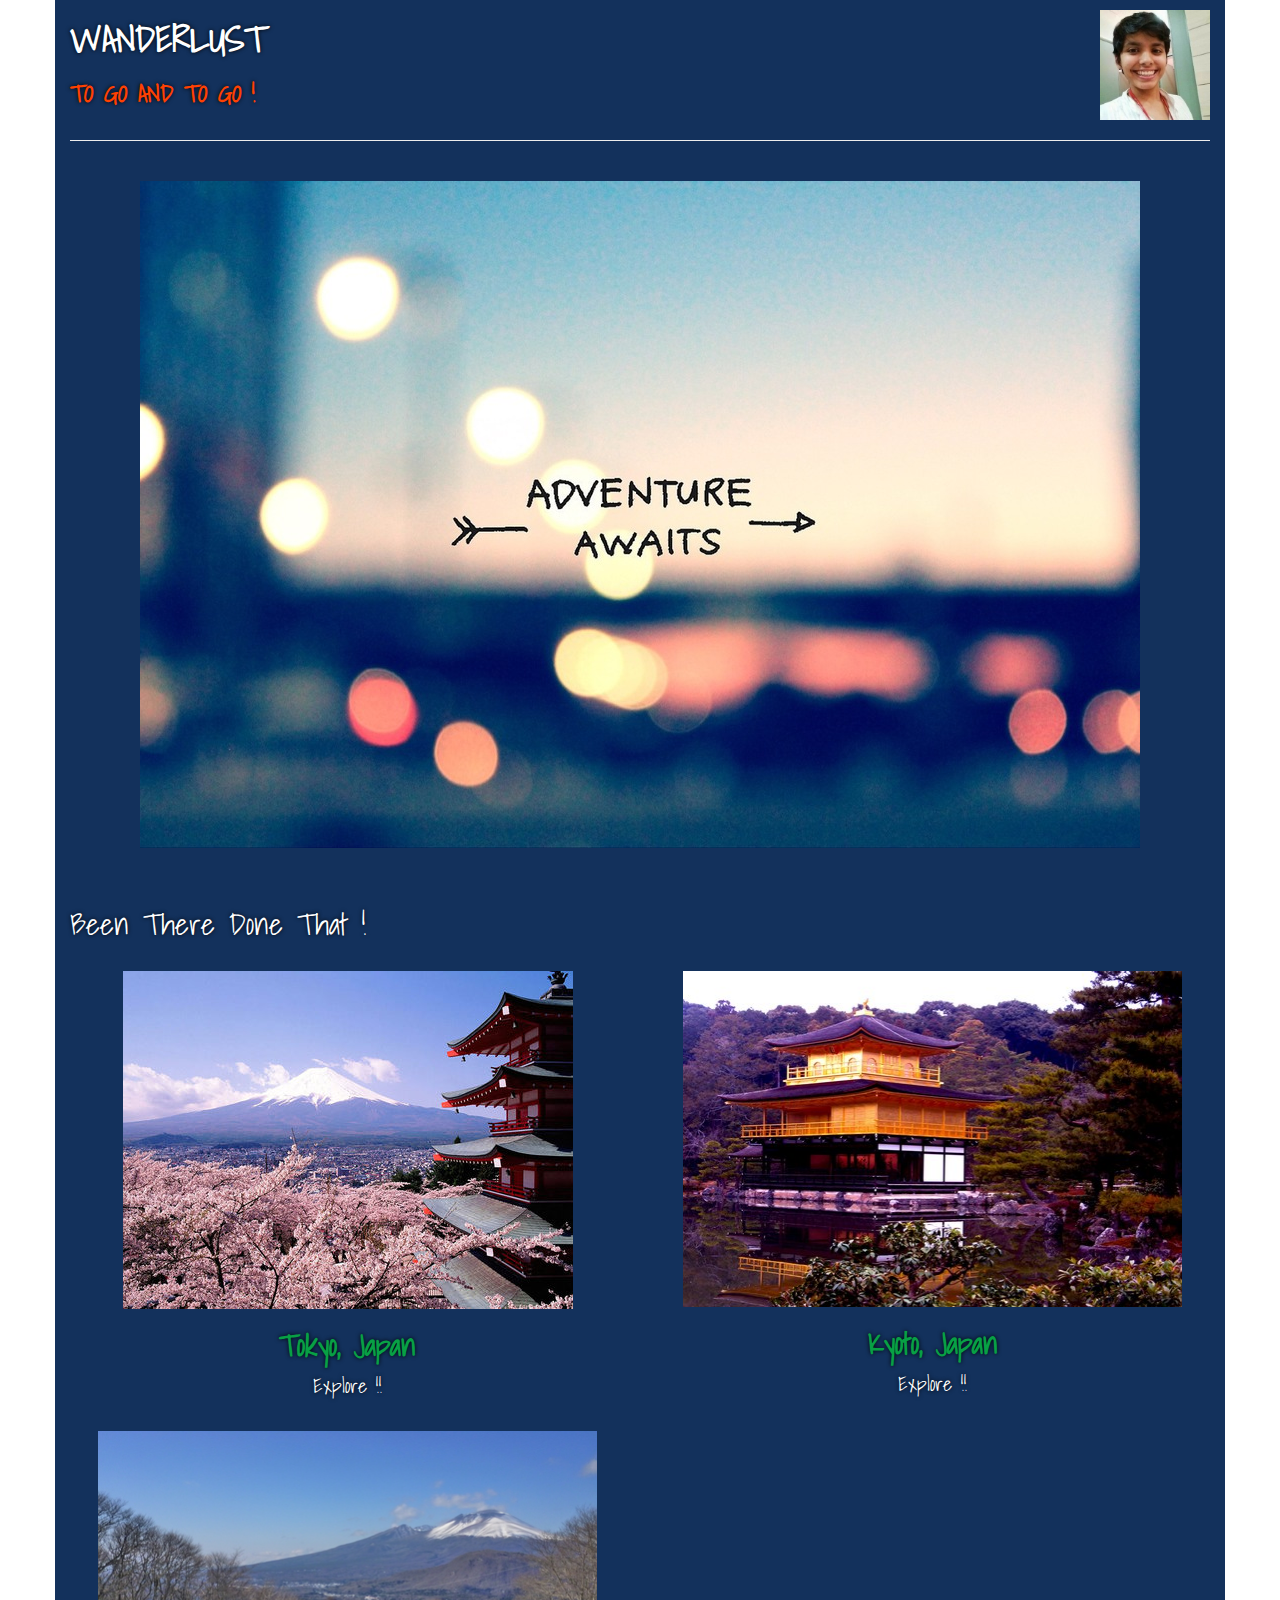
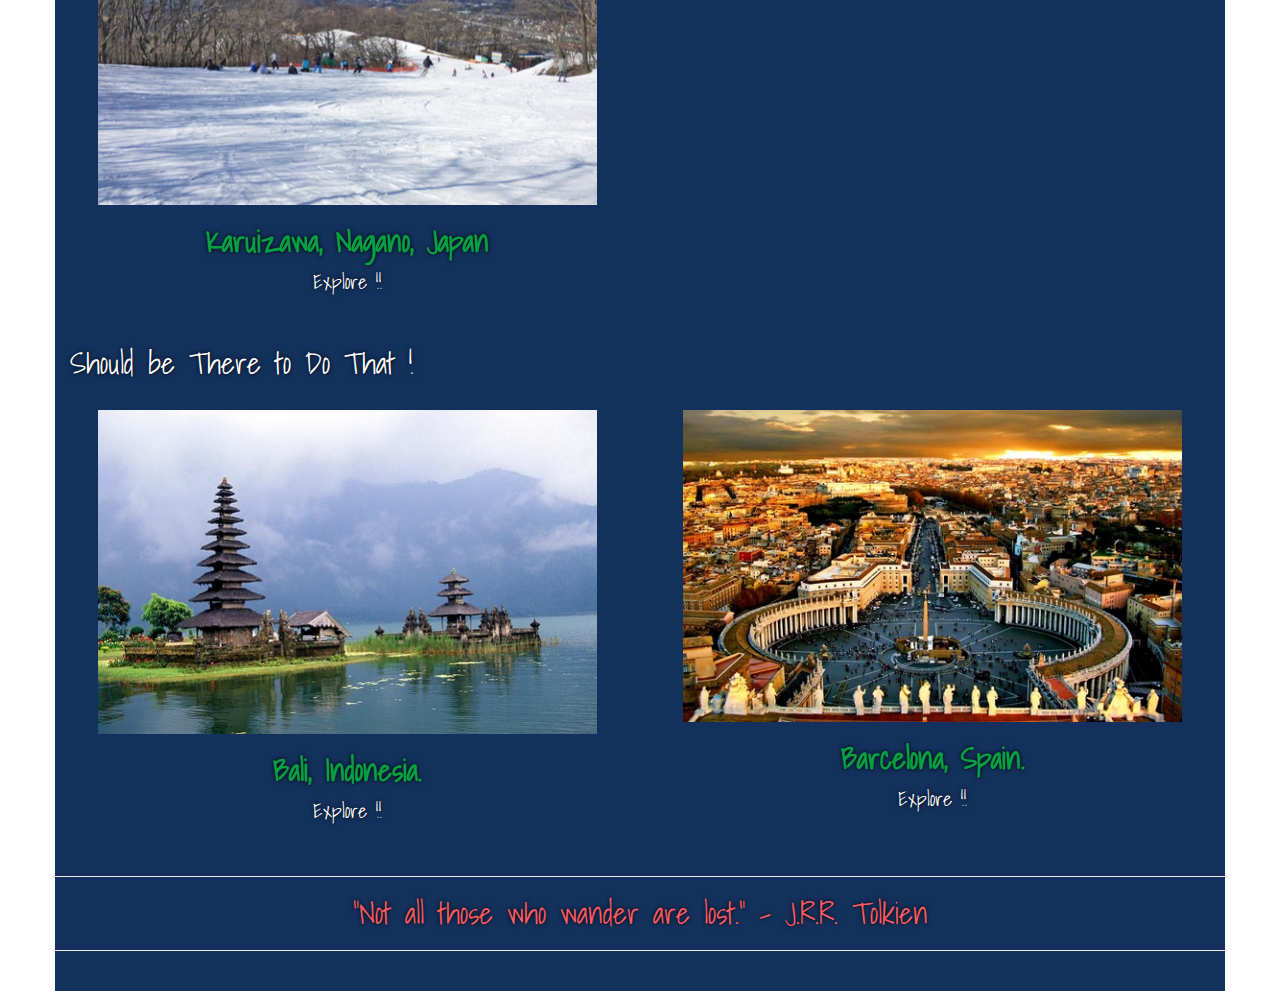
<file: index.html>
<!DOCTYPE html>
<html>
    <head>
        <title>D | Places</title>
        <meta charset="utf-8">
        <meta name="viewport" content="width=device-width initial-scale=1.0 maximum-scale=1.0 user-scalable=yes" />
        <link rel="stylesheet" href="css/bootstrap.min.css">
        <link rel="stylesheet" href="css/style.css">
        <link rel="stylesheet" href="css/responsive.css">
        <link href='http://fonts.googleapis.com/css?family=Shadows+Into+Light' rel='stylesheet' type='text/css'>
        <script src="http://ajax.googleapis.com/ajax/libs/jquery/1.10.2/jquery.min.js"></script>
        <script type="text/javascript" src="js/bootstrap.min.js"></script>
    </head>
    <body>
        <div class="container">
            <div class="row header">
                <div class="col-md-6 text-uppercase text-left hdr-text hdr-section" >
                    <h1 class="text-fat">Wanderlust</h1>
                    <h3>To go and to go !</h3>
                </div>
                <div class="col-md-6 text-right hdr-section">
                  <img class="titleimg" src="images/D.jpg" alt="Me!" data-toggle="modal" data-target="#mInfo">
                </div>
            </div>
            <hr>
            <div class="row">
                <div class="col-md-12 text-center">
                    <img class="img-responsive mainimg" src="images/main.jpg" alt="Adventure Awaits!">
                </div>
            </div>
            <br>
            <div class="row">
                <div class="col-md-12">
                    <h2>Been There Done That !</h2>
                </div>
            </div>
            <br>
            <div class="row text-center">
                <div class="col-md-6">
                    <img class="img-responsive fimgs" src="images/Tokyo/fImgTokyo.jpg" alt="Tokyo, Japan." data-toggle="modal" data-target="#mPlace1" data-local="#myPCarousel1">
                    <h3 class="fWrkTitle">Tokyo, Japan</h3>
                    <p><a href="http://www.japan-guide.com/e/e2164.html" onclick="window.open(this.href, this.href); return false">Explore !!</a></p>
                </div>
                <div class="col-md-6">
                    <img class="img-responsive fimgs" src="images/Kyoto/Kinkakuji.jpg" alt="Kinkakuji Kyoto, Japan." data-toggle="modal" data-target="#mPlace2" data-local="#myPCarousel2">
                    <h3 class="fWrkTitle">Kyoto, Japan</h3>
                    <p><a href="http://www.japan-guide.com/e/e2158.html" onclick="window.open(this.href, this.href); return false">Explore !!</a></p>
                </div>
            </div>
            <br>
            <div class="row text-center">
                <div class="col-md-6">
                    <img class="img-responsive fimgs" src="images/Karuizawa/Ski.jpg" alt="Karuizawa, Nagano, Japan." data-toggle="modal" data-target="#mPlace3" data-local="#myPCarousel3">
                    <h3 class="fWrkTitle">Karuizawa, Nagano, Japan</h3>
                    <p><a href="http://www.japan-guide.com/e/e6030.html" onclick="window.open(this.href, this.href); return false">Explore !!</a></p>
                </div>
            </div>
            <br>
            <div class="row">
                <div class="col-md-12">
                    <h2>Should be There to Do That !</h2>
                </div>
            </div>
            <br>
            <div class="row text-center">
                <div class="col-md-6">
                    <img class="img-responsive fimgs" src="images/Bali/LakeBratanTemple.jpg" alt="Bali, Indonesia." data-toggle="modal" data-target="#mVisit1" data-local="#myVCarousel1">
                    <h3 class="fWrkTitle">Bali, Indonesia.</h3>
                    <p><a href="http://www.nomadicmatt.com/travel-guides/indonesia-travel-tips/bali/" onclick="window.open(this.href, this.href); return false">Explore !!</a></p>
                </div>
                <div class="col-md-6">
                    <img class="img-responsive fimgs" src="images/Barcelona/Barcelona.jpg" alt="Barcelona, Spain." data-toggle="modal" data-target="#mVisit2" data-local="#myVCarousel2">
                    <h3 class="fWrkTitle">Barcelona, Spain.</h3>
                    <p><a href="http://www.spanish-fiestas.com/barcelona/" onclick="window.open(this.href, this.href); return false">Explore !!</a></p>
                </div>
            </div>
            <br>
            <div class="row text-center">
              <hr>
              <h2 class="footer">&#34;Not all those who wander are lost&#46;&#34; &#45; J&#46;R&#46;R&#46; Tolkien</h2>
              <hr>
            </div>
            <br>
        </div>
        <!-- Tokyo -->
        <div class="modal fade modal-fullscreen force-fullscreen carousel-fit" id="mPlace1" tabindex="-1" role="dialog" aria-labelledby="myModalLabel1" aria-hidden="true">
          <div class="modal-dialog">
            <div class="modal-content">
              <div class="modal-header">
                <div class="modal-title" id="myModalLabel1">
                    <h2 class="modal-title">Tokyo Scenes !</h2>
                </div>
              </div>
              <div class="modal-body">
                <div id="myPCarousel1" class="carousel slide carousel-fit" data-ride="carousel" data-interval="10000">
                  <div class="carousel-inner">
                    <div class="item active">
                      <img src="images/Tokyo/sensoji-temple-tokyo.jpg" class="img-responsive carouselimg" alt="Sensoji Temple, Asakusa.">
                      <div class="carousel-caption">
                        <h3 class="bkgrnd-trans carousel-hdr">Sensoji Temple</h3>
                        <p class="bkgrnd-trans carousel-text">Senso-ji is an ancient Buddhist temple located in Asakusa and is Tokyo&#39;s oldest most significant temple.</p>
                      </div>
                    </div>
                    <div class="item">
                      <img src="images/Tokyo/odaiba.jpg" class="img-responsive carouselimg" alt="Odaiba, Tokyo.">
                      <div class="carousel-caption">
                        <h3 class="bkgrnd-trans carousel-hdr">Odaiba</h3>
                        <p class="bkgrnd-trans carousel-text">Odaiba - a large artificial island in Tokyo Bay, across the Rainbow Bridge. The area that opens onto the waterfront offers enjoyment for the whole family throughout the day.</p>
                      </div>
                    </div>
                    <div class="item">
                      <img src="images/Tokyo/Imperial_place.jpg" class="img-responsive carouselimg" alt="Imperial Palace, Tokyo.">
                      <div class="carousel-caption">
                        <h3 class="bkgrnd-trans carousel-hdr">Imperial Palace</h3>
                        <p class="bkgrnd-trans carousel-text">The Imperial Palace, situated in the center of Tokyo surrounded by a water-filled moat and tree-covered grounds - a precious taste of nature within the city.</p>
                      </div>
                    </div>
                    <div class="item">
                      <img src="images/Tokyo/Ramen.jpg" class="img-responsive carouselimg" alt="Food, Tokyo">
                      <div class="carousel-caption">
                        <h3 class="bkgrnd-trans carousel-hdr">Japanese Food</h3>
                        <p class="bkgrnd-trans carousel-text">Tokyo is every food lover&#39;s paradise; delivered on a completely different level. The authenticity of Japanese food is priceless and memorable.</p>
                      </div>
                    </div>
                    <div class="item">
                      <img src="images/Tokyo/SkyTree.jpg" class="img-responsive carouselimg" alt="Third slide">
                      <div class="carousel-caption">
                        <h3 class="bkgrnd-trans carousel-hdr">Tokyo as a Metropolis</h3>
                        <p class="bkgrnd-trans carousel-text">Tokyo&#39;s neon-lit streetscapes still look like a sci-fi film set, pushing the boundaries of what&#39;s possible on an earthquake-prone land, adding ever taller, sleeker structures like the world&#39;s tallest tower-Tokyo Sky Tree.</p>
                      </div>
                    </div>
                  </div>

                  <!-- Controls -->
                  <a class="left carousel-control" href="#myPCarousel1" data-slide="prev">
                    <span class="glyphicon glyphicon-chevron-left"></span>
                  </a>
                  <a class="right carousel-control" href="#myPCarousel1" data-slide="next">
                    <span class="glyphicon glyphicon-chevron-right"></span>
                  </a>
                </div>
                  <p class="para">Tokyo, Japan&#39;s bustling capital, mixes the ultramodern and the traditional, from neon-lit skyscrapers and anime shops to cherry trees and temples. The opulent Meiji Shinto Shrine is known for its towering gate and surrounding forests. The Imperial Palace sits amid sprawling public gardens. The city is famed for its vibrant food scene, and its Shibuya and Harajuku districts are the heart of its trendy teen fashion scene. The nightlife is amongst the best in the world. It's so good that people sometimes forget themselves and take things a little too far.</p>
                </div>
                <div class="modal-footer">
                  <button type="button" class="btn btn-default" data-dismiss="modal">Close</button>
                </div>
            </div>
          </div>
        </div>
        <!-- Kyoto -->
        <div class="modal fade modal-fullscreen force-fullscreen carousel-fit" id="mPlace2" tabindex="-1" role="dialog" aria-labelledby="myModalLabel2" aria-hidden="true">
          <div class="modal-dialog">
            <div class="modal-content">
              <div class="modal-header">
                <div class="modal-title" id="myModalLabel1">
                    <h2 class="modal-title">Serene Kyoto !</h2>
                </div>
              </div>
              <div class="modal-body">
                <div id="myPCarousel2" class="carousel slide carousel-fit" data-ride="carousel" data-interval="10000">
                  <div class="carousel-inner">
                    <div class="item active">
                      <img src="images/Kyoto/Autumn.jpg" class="img-responsive carouselimg" alt="Autum">
                      <div class="carousel-caption">
                        <h3 class="bkgrnd-trans carousel-hdr">Autumn in Kyoto</h3>
                        <p class="bkgrnd-trans carousel-text">Japan&#39;s cherry blossoms are famous the world over, but the fall foliage in Kyoto is perhaps even more beautiful.In the fall all the leaves explode into yellow and red hues -a more restrained beauty that grows on you.</p>
                      </div>
                    </div>
                    <div class="item">
                      <img src="images/Kyoto/Inari.jpg" class="img-responsive carouselimg" alt="Fushima Inari Shrine, Kyoto.">
                      <div class="carousel-caption">
                        <h3 class="bkgrnd-trans carousel-hdr">Fushima Inari Shrine</h3>
                        <p class="bkgrnd-trans carousel-text">With seemingly endless arcades of vermilion torii (shrine gates) spread across a mountain, this vast shrine complex is a world unto its own. It is, quite simply, one of the most impressive and memorable sights.</p>
                      </div>
                    </div>
                    <div class="item">
                      <img src="images/Kyoto/Arashiyama1.jpg" class="img-responsive carouselimg" alt="Arashiyam Bamboo Forest, Kyoto.">
                      <div class="carousel-caption">
                        <h3 class="bkgrnd-trans carousel-hdr">Arashiyama Bamboo Grove</h3>
                        <p class="bkgrnd-trans carousel-text">Arashiyama is simply oozing with natural beauty, and is a cool oasis away from the heat of Kyoto in the dead of summer. Famous for its bamboo forests, lush with gorgeous bamboo stalks reaching for the sky and for the Togetsukyo Bridge.</p>
                      </div>
                    </div>
                    <div class="item">
                      <img src="images/Kyoto/Gion.jpg" class="img-responsive carouselimg" alt="Gion, Kyoto.">
                      <div class="carousel-caption">
                        <h3 class="bkgrnd-trans carousel-hdr">Gion, Geisha District</h3>
                        <p class="bkgrnd-trans carousel-text">Gion is a collection of streets defined by its old wooden buildings, teahouses and exclusive Japanese restaurants, is by far the most famous Geisha district. While Gion&#39;s true origins were in teahouses catering to weary visitors, by the mid-18th century the area was Kyoto&#39;s largest pleasure district.</p>
                      </div>
                    </div>
                    <div class="item">
                      <img src="images/Kyoto/TeaCeremony.jpg" class="img-responsive carouselimg" alt="Third slide">
                      <div class="carousel-caption">
                        <h3 class="bkgrnd-trans carousel-hdr">Tea Ceremony</h3>
                        <p class="bkgrnd-trans carousel-text">Zen again, but this time in a tea cup. The cleansing of the tea utensils, the gentle bow as you receive your cup, the three clockwise turns before you take a sip: it&#39;s not difficult to see how deeply rooted the slow and graceful movements of the tea ceremony are in Zen Buddhism.</p>
                      </div>
                    </div>
                  </div>

                  <!-- Controls -->
                  <a class="left carousel-control" href="#myPCarousel2" data-slide="prev">
                    <span class="glyphicon glyphicon-chevron-left"></span>
                  </a>
                  <a class="right carousel-control" href="#myPCarousel2" data-slide="next">
                    <span class="glyphicon glyphicon-chevron-right"></span>
                  </a>
                </div>
                  <p class="para">Japan&#39;s capital for over 1,000 years, Kyoto remains awash with remnants of its past glory. The city's stunning collection of UNESCO World Heritage sites alone would be enough to set it apart, but Kyoto also boasts a still-working geisha district, some of Japan&#39;s most exquisite cuisine, and a whole lot of Zen. Not that it's all temples and tradition: the city also hosts its share of hip cafes and modern art. Think of it as the cultural yin to Tokyo&#39;s yang, but with a sprinkling of modernity.
                  </p>
                </div>
                <div class="modal-footer">
                  <button type="button" class="btn btn-default" data-dismiss="modal">Close</button>
                </div>
              </div>
            </div>
        </div>
        <!-- Karuizawa -->
        <div class="modal fade modal-fullscreen force-fullscreen carousel-fit" id="mPlace3" tabindex="-1" role="dialog" aria-labelledby="myModalLabel3" aria-hidden="true">
          <div class="modal-dialog">
            <div class="modal-content">
              <div class="modal-header">
                <div class="modal-title" id="myModalLabel1">
                    <h2 class="modal-title">Karuizawa !</h2>
                </div>
              </div>
              <div class="modal-body">
                <div id="myPCarousel3" class="carousel slide carousel-fit" data-ride="carousel" data-interval="10000">
                  <div class="carousel-inner">
                    <div class="item active">
                      <img src="images/Karuizawa/Shiraito.jpg" class="img-responsive carouselimg" alt="Shiraito Falls, Karuizawa.">
                      <div class="carousel-caption">
                        <h3 class="bkgrnd-trans carousel-hdr">Shiraito Falls</h3>
                        <p class="bkgrnd-trans carousel-text">Shiraito Falls are a graceful expanse of waterfalls located north of Karuizawa. The falls are only 3 meters tall, but they are spread out over a 70 meter wide arch.</p>
                      </div>
                    </div>
                    <div class="item">
                      <img src="images/Karuizawa/naka.jpg" class="img-responsive carouselimg" alt="Naka-Karuizawa.">
                      <div class="carousel-caption">
                        <h3 class="bkgrnd-trans carousel-hdr">Naka-Karuizawa</h3>
                        <p class="bkgrnd-trans carousel-text">Naka-Karuizawa, a classy and romantic area well-suited to spend a relaxing time at.</p>
                      </div>
                    </div>
                    <div class="item">
                      <img src="images/Karuizawa/SnowResort.jpg" class="img-responsive carouselimg" alt="Arashiyam Bamboo Forest, Kyoto.">
                      <div class="carousel-caption">
                        <h3 class="bkgrnd-trans carousel-hdr">Prince Snow Resort</h3>
                        <p class="bkgrnd-trans carousel-text">The biggest ski area in Karuizawa is operated by the Prince Snow Resort, with ten slopes covering Mt. Yagasaki, almost to its 1,155m summit, each with a chairlift.</p>
                      </div>
                    </div>
                    <div class="item">
                      <img src="images/Karuizawa/KaruizawaShopping.jpg" class="img-responsive carouselimg" alt="Karuizawa Prince Shopping Plaza">
                      <div class="carousel-caption">
                        <h3 class="bkgrnd-trans carousel-hdr">Karuizawa Prince Shopping Plaza</h3>
                        <p class="bkgrnd-trans carousel-text">Karuizawa sports Japan&#39;s largest shopping mall, featuring outlet shops of overseas designer brands. Its approximately 200 shops offer everything from famous fashions to distinctive souvenirs, all in a natural setting with impressive views of Mt Asama.</p>
                      </div>
                    </div>
                  </div>
                  <a class="left carousel-control" href="#myPCarousel3" data-slide="prev">
                    <span class="glyphicon glyphicon-chevron-left"></span>
                  </a>
                  <a class="right carousel-control" href="#myPCarousel3" data-slide="next">
                    <span class="glyphicon glyphicon-chevron-right"></span>
                  </a>
                </div>
                  <p class="para">Karuizawa is a popular mountain resort town only an hour from Tokyo on the Nagano Shinkansen bullet train and has a large outlet store shopping mall. Nestled at the foot of mountains in the middle of Honshu; located near the active volcano, Mt. Asama in Nagano prefecture. Karuizawa in summer offers some highland respite at an elevation of around 1,000m from the heat of big cities, and in winter attracts people with its numerous relaxing natural hot spas (onsen). The dramatic changing of the seasons is one of the many reasons why Karuizawa is considered one of the most attractive areas of Japan.
                  </p>
                </div>
                <div class="modal-footer">
                  <button type="button" class="btn btn-default" data-dismiss="modal">Close</button>
                </div>
              </div>
            </div>
        </div>

        <div class="modal fade modal-fullscreen force-fullscreen carousel-fit" id="mVisit1" tabindex="-1" role="dialog" aria-labelledby="myModalLabel4" aria-hidden="true">
          <div class="modal-dialog">
            <div class="modal-content">
              <div class="modal-header">
                <div class="modal-title" id="myModalLabel4">
                    <h2 class="modal-title">Bali Adventure</h2>
                </div>
              </div>
              <div class="modal-body">
                <div id="myVCarousel1" class="carousel slide carousel-fit" data-ride="carousel" data-interval="10000">
                  <div class="carousel-inner">
                    <div class="item active">
                      <img src="images/Bali/Beaches.jpg" class="img-responsive carouselimg" alt="Beach">
                      <div class="carousel-caption">
                        <h3 class="bkgrnd-trans carousel-hdr">Sanur Beach, Bali.</h3>
                        <p class="bkgrnd-trans carousel-text">Sanur Beach is a beautiful white sandy beach with calm and warm seawater located in east part of Denpasar Town.</p>
                      </div>
                    </div>
                    <div class="item">
                      <img src="images/Bali/Rafting.jpg" class="img-responsive carouselimg" alt="Adventure">
                      <div class="carousel-caption">
                        <h3 class="bkgrnd-trans carousel-hdr">Adventures Bali</h3>
                        <p class="bkgrnd-trans carousel-text">Adventure activities in Bali - Rafting, Cruise, Elephant Ride, Watersport, Seawalker, Horse riding, ATV, Buggy, and much more.</p>
                      </div>
                    </div>
                    <div class="item">
                      <img src="images/Bali/Ayana-Spa-Jimbaran.jpg" class="img-responsive carouselimg" alt="Ayana Resort">
                      <div class="carousel-caption">
                        <h3 class="bkgrnd-trans carousel-hdr">Ayana Resort</h3>
                        <p class="bkgrnd-trans carousel-text">AYANA Resort and Spa Bali is a world-class destination resort located on a cliff-top land perched above Jimbaran Bay. Majestic sunsets and ocean-front views are complemented by white-sand beach and shared facilities as Bali’s only integrated resort.</p>
                      </div>
                    </div>
                    <div class="item">
                      <img src="images/Bali/Cave.jpg" class="img-responsive carouselimg" alt="Uluwatu Bali Cave">
                      <div class="carousel-caption">
                        <h3 class="bkgrnd-trans carousel-hdr">Uluwatu Bali Caves</h3>
                        <p class="bkgrnd-trans carousel-text">Uluwatu Beach Cave is a fantastic little spot with a grotto style cave entrance and a series of quaint restaurants sitting atop cliffs with a great view of the sunset and surf.</p>
                      </div>
                    </div>
                    <div class="item">
                      <img src="images/Bali/Culture.jpg" class="img-responsive carouselimg" alt="Culture">
                      <div class="carousel-caption">
                        <h3 class="bkgrnd-trans carousel-hdr">Balinese People</h3>
                        <p class="bkgrnd-trans carousel-text">Bali is known as a place where traditions of art and culture predominate, where the village way of life based on their strong religious beliefs is still in place.</p>
                      </div>
                    </div>
                  </div>
                  <a class="left carousel-control" href="#myVCarousel1" data-slide="prev">
                    <span class="glyphicon glyphicon-chevron-left"></span>
                  </a>
                  <a class="right carousel-control" href="#myVCarousel1" data-slide="next">
                    <span class="glyphicon glyphicon-chevron-right"></span>
                  </a>
                </div>
                <p class="para">Bali is an Indonesian island known for its forested volcanic mountains, iconic rice paddies, beaches and coral reefs. The island is home to religious sites such as cliffside Uluwatu Temple. To the south, the beachside city of Kuta has lively bars, while Seminyak, Sanur and Nusa Dua are popular resort towns. The island is also known for its yoga and meditation retreats..</p>
              </div>
              <div class="modal-footer">
                <button type="button" class="btn btn-default" data-dismiss="modal">Close</button>
              </div>
            </div>
          </div>
        </div>
        <!-- Barcelona, Spain. -->
        <div class="modal fade modal-fullscreen force-fullscreen carousel-fit" id="mVisit2" tabindex="-1" role="dialog" aria-labelledby="myModalLabel5" aria-hidden="true">
          <div class="modal-dialog">
            <div class="modal-content">
              <div class="modal-header">
                <div class="modal-title" id="myModalLabel5">
                    <h2 class="modal-title">Beautiful Barcelona!</h2>
                </div>
              </div>
              <div class="modal-body">
                <div id="myVCarousel2" class="carousel slide carousel-fit" data-ride="carousel" data-interval="10000">
                  <div class="carousel-inner">
                    <div class="item active">
                      <img src="images/Barcelona/Museu_Picasso_Barcelona.jpg" class="img-responsive carouselimg" alt="Museu Picasso Barcelona">
                      <div class="carousel-caption">
                        <h3 class="bkgrnd-trans carousel-hdr">Picasso Museum</h3>
                        <p class="bkgrnd-trans carousel-text">With over 3,700 works dedicated to the most famous Spanish artist of the 20th century Pablo Ruiz Picasso, this museum will have you enthralled for many hours.</p>
                      </div>
                    </div>
                    <div class="item">
                      <img src="images/Barcelona/Plazza.jpg" class="img-responsive carouselimg" alt="Adventure">
                      <div class="carousel-caption">
                        <h3 class="bkgrnd-trans carousel-hdr">Placa Reial</h3>
                        <p class="bkgrnd-trans carousel-text">A beautiful square located just off Las Ramblas, with traditional Spanish and Catalan restaurants in Barcelona. Placa Reial is also home to some of Barcelona’s best nightclubs.</p>
                      </div>
                    </div>
                    <div class="item">
                      <img src="images/Barcelona/Sagrada-Familia.jpg" class="img-responsive carouselimg" alt="Sagrada Familia">
                      <div class="carousel-caption">
                        <h3 class="bkgrnd-trans carousel-hdr">Sagrada Familia</h3>
                        <p class="bkgrnd-trans carousel-text">This iconic Roman Catholic Church is a tribute to influences from Cubism to Art Nouveau with striking features including intricate vaults, front portal sculptures and three grandiose facades depicting various images of Christ.</p>
                      </div>
                    </div>
                    <div class="item">
                      <img src="images/Barcelona/ParcGuell.jpg" class="img-responsive carouselimg" alt="Parc Guell">
                      <div class="carousel-caption">
                        <h3 class="bkgrnd-trans carousel-hdr">Parc Guell</h3>
                        <p class="bkgrnd-trans carousel-text">Parc Guelli is a UNESCO World Heritage Site and is considered to one of Gaudi's most artistic works.</p>
                      </div>
                    </div>
                    <div class="item">
                      <img src="images/Barcelona/FCBarcelona.jpg" class="img-responsive carouselimg" alt="FC Barcelona">
                      <div class="carousel-caption">
                        <h3 class="bkgrnd-trans carousel-hdr">FC Barcelona</h3>
                        <p class="bkgrnd-trans carousel-text">The Nou Camp is home to the Catalan Giants renowned for playing their own style of fantasy football which takes “pass and move” to the next level.</p>
                      </div>
                    </div>
                  </div>
                  <a class="left carousel-control" href="#myVCarousel2" data-slide="prev">
                    <span class="glyphicon glyphicon-chevron-left"></span>
                  </a>
                  <a class="right carousel-control" href="#myVCarousel2" data-slide="next">
                    <span class="glyphicon glyphicon-chevron-right"></span>
                  </a>
                </div>
                <p class="para">Barcelona is the passionate capital of Catalonia, an unforgettable city of art, culture and beauty. Gaudi's works, museums, concerts and FC Barcelona’s football team homeland. Walk along the Ramblas to enjoy street musicians, living statues, hustlers and just plain loonies. Hop onto the Tramvia Blau for a tram trip up to the top of Tibidabo and take in the magnificent sights of the city below you. Shop along the Passeig de Gracia, at the most well known boutiques in Barcelona. Have a sunset drink at a chiringuito bar on the Barceloneta beach, then after dark, join the locals for pub crawling at the Barri Gotic for a huge selection of tapas bars, wine bars, cocktail lounges and even Irish pubs! Now that you've worked up an appetite, head for El Born where you'll find the finest in new catalonian cuisine.</p>
              </div>
              <div class="modal-footer">
                <button type="button" class="btn btn-default" data-dismiss="modal">Close</button>
              </div>
            </div>
          </div>
        </div>
        <div class="modal fade" id="mInfo" tabindex="-1" role="dialog" aria-labelledby="myModalLabel5" aria-hidden="true">
          <div class="modal-dialog">
            <div class="modal-content">
              <div class="modal-header">
                <div class="modal-title" id="myModalLabel5">
                    <h2 class="modal-title">Know Me !</h2>
                </div>
              </div>
              <div class="modal-body">
                <img class="img-responsive hdrImg" src="images/D.jpg" alt="Know D !">
                <p class="para meDesc">Hey ! I am Divya a.k.a. D ! An IT professional, coding to make a living in a giant MNC. 
                  I love what I do; writing alphabets in a logical way to ease the human workload. My alter ego is an artist.
                  Love sketching cars and anime; enjoy crafting new things. Have been descibed as a "brilliant gift maker". A dash of
                  this creativity is seen in the code I write. New unique ways to do the same old boring stuff. I love travelling too.
                  To be honest I haven't seen many places. But I intend to go rolling around the world once I come in contact with a leprechaun
                  at the end of a rainbow. When you travel, you get be you in new place. Watch the sun rise and shine; take in the beauty that is around you. Enjoy every moment; eat and be merry. See new faces; make new friends. Be at peace and LIVE !!!
                </p>
              </div>
              <div class="modal-footer">
                <button type="button" class="btn btn-default" data-dismiss="modal">Close</button>
              </div>
            </div>
          </div>
        </div>
    </body>
</html>
</file>
<file: css/style.css>
* {
	font-family: 'Shadows Into Light', cursive;
	font-weight: 400;
	background-color: #13315C;
	text-shadow: 0 0 4px black;
}
h1 {
	color: #FFFFFF;
}
h2 {
	color: #FFFFFF;
	font-weight: 200;
}
h3 {
	color: #FF4102;
	font-weight: bold;
}
.text-fat {
	font-weight: 700;
}
.para {
	font-size: 21px;
	font-weight: 600;
	text-shadow: none;
}
.titleimg {
	max-width: 120px;
	max-height: 120px;
	padding-top: 10px;
	text-align: right;
}
.mainimg {
	display: block;
    margin-left: auto;
    margin-right: auto;
	padding: 20px;
}

.para,
.modal-body,
.modal-footer {
	background-color: #FFFFFF;
}

.modal {
	background-color: #0C0C0C;
}
.btn {
	background-color: #D3D5D7;
	font-size: 20px;
	font-weight: bold;
	text-shadow: none;
}

.modal-header,
.modal-title {
	background-color: #A8ADAF;
	font-weight: 500;
}

.fWrkTitle {
	font-size: 30px;
	color: #08A045;
}
a {
	color: #FFFFFF;
	font-size: 20px;
}
.footer {
	text-align: center;
	color: #FF5A5F;
}
.fimgs {
	max-width: 90%;
	max-height: 90%;
	display: block;
    margin-left: auto;
    margin-right: auto;
    height: 90%;
}
.carousel-indicators,
.glyphicon {
	background-color: rgba(0, 0, 0, 0.1);
	padding-bottom: 0;
	margin-bottom: 0;
	bottom: 15px;
}
.carouselimg {
	max-height: 75%;
	max-width: 75%;
	padding: 10px;
	display: block;
    margin-left: auto;
    margin-right: auto;
}
.carousel-caption,
.bkgrnd-trans {
	background-color: transparent;
	margin: 2px;
	padding: 2px;
}
.carousel-text,
.carousel-hdr {
	color: #fff;
    font-family: "Tahoma";
    margin: 2px;
    padding: 0;
    text-shadow: 0 0 4px black, 0 0 4px black, 0 0 4px black, 0 0 4px black, 0 0 4px black, 0 0 4px black, 0 0 4px black, 0 0 4px black, 0 0 4px black, 0 0 4px black, 0 0 4px black, 0 0 4px black, 0 0 4px black, 0 0 4px black, 0 0 4px black, 0 0 4px black, 0 0 4px black;
    font-size: 12px;
}
.modal-dialog {
	margin-right: auto;
    margin-left: auto;
    width: 56%;
}
.hdrImg {
	max-height: 40%;
	max-width: 40%;
    float: left;
    margin: 10px;
    padding: 10px;
}
.hdrText {
	max-width: 50%;
	padding-right: 20px;
	margin-right:  20px;
}
.hdrSection {
	display: flex;
}
</file>
<file: css/responsive.css>
@media only screen and (max-width: 450px) {
	.modal-title {
		font-size: 20px;
	}
	.btn {
		font-size: 15px;
	}
	.para {
		font-size: 16px;
	}
	.titleimg {
		display: none;
	}

	.hdr-section {
		width: 100%;
	}

	.fWrkTitle, h2 {
		font-size: 28px;
	}
}

@media only screen and (max-width: 650px) {
	.carousel-text {
		display: none;
	}

	.para {
		font-size: 18px;
	}

	.modal-dialog {
		margin-right: auto;
	    margin-left: auto;
	    width: 90%;
	}

	.fimgs {
		height: inherit;
	}
}

@media only screen and (max-width: 993px) and (min-width: 450px) {
	.modal-dialog {
		margin-right: auto;
	    margin-left: auto;
	    width: 70%;
	}
	.hdr-section {
    	width: 50%;
	}
	.header {
		display: flex;
	}
}
</file>
